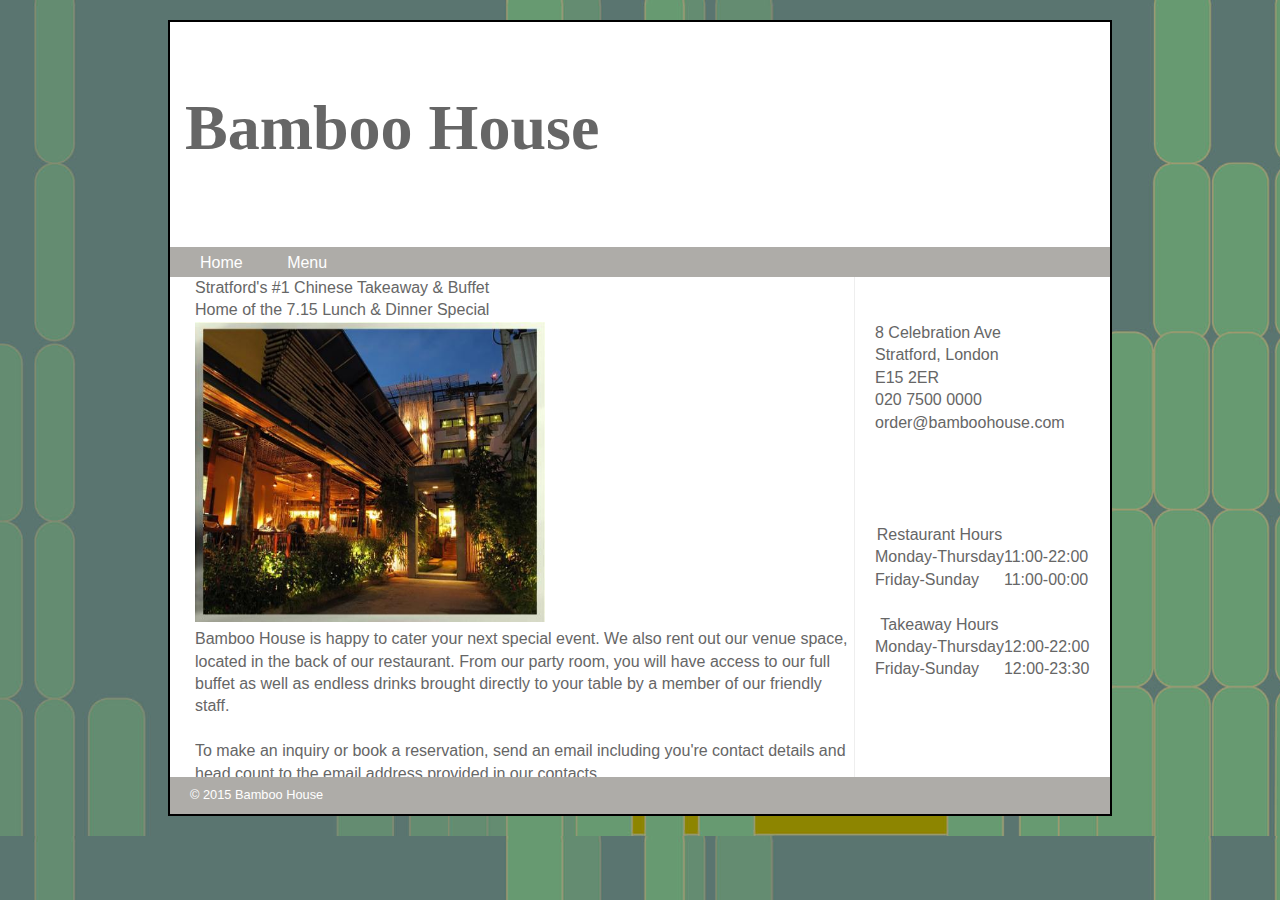
<file: works/bamboo_house/index.html>
<!DOCTYPE html PUBLIC "-//W3C//DTD XHTML 1.0 Strict//EN" "http://www.w3.org/TR/xhtml1/DTD/xhtml1-strict.dtd">
<html xmlns="http://www.w3.org/1999/xhtml">
<head>
<meta http-equiv="Content-Type" content="text/html; charset=UTF-8" />
<link rel="stylesheet" type="text/css" href="main.css"/>
<title>Bamboo House</title>
</head>

<body>
<div class="wrapper">
	<header>
		<h1>Bamboo House</h1>
		<nav>
			<ul>
				<li><a href="index.html">Home</a></li>
                    <li><a href="menu.html">Menu</a></li>
			</ul>
        </nav>
   </header>
    <section class="catering">
    	<p>Stratford's &#35;1 Chinese Takeaway &amp; Buffet<br>
            Home of the 7.15 Lunch &amp; Dinner Special</p>
         <img src="bamboo_house.jpg" width="350" height="300"/>
           <p>Bamboo House is happy to cater your next special event. We also rent out our venue space, located in the back of our restaurant. From our party room, you will have access to our full buffet as well as endless drinks brought directly to your table by a member of our friendly staff.<br>
    <br>
    To make an inquiry or book a reservation, send an email including you're contact details and head count to the email address provided in our contacts.</p>
    </section>
    <aside>    
    <section class="location">
            <p>8 Celebration Ave<br>
            Stratford, London<br>
            E15 2ER<br>
            020 7500 0000<br>
            order&#64;bamboohouse.com</p>
    </section>
    <section class="contact">
        <table>
            <thead>
                <tr>
                <th>Restaurant Hours</th>
                </tr>
            </thead>
        
        <tbody>
            <tr>
                <td>Monday-Thursday</td>
                <td>11:00-22:00</td>
            </tr>
            <tr>
                <td>Friday-Sunday</td>
                <td>11:00-00:00</td>
            </tr>
        </tbody>
        </table>
        <br>
        <table>
            <thead>
                <tr>
                <th>Takeaway Hours</th>
                </tr>
            </thead>
        
        <tbody>
            <tr>
                <td>Monday-Thursday</td>
                <td>12:00-22:00</td>
            </tr>
            <tr>
                <td>Friday-Sunday</td>
                <td>12:00-23:30</td>
            </tr>
        </tbody>
        </table>
        </section>
        </aside>
   <footer>
   &copy; 2015 Bamboo House
   </footer>
   </div>
</body>
</html>
</file>
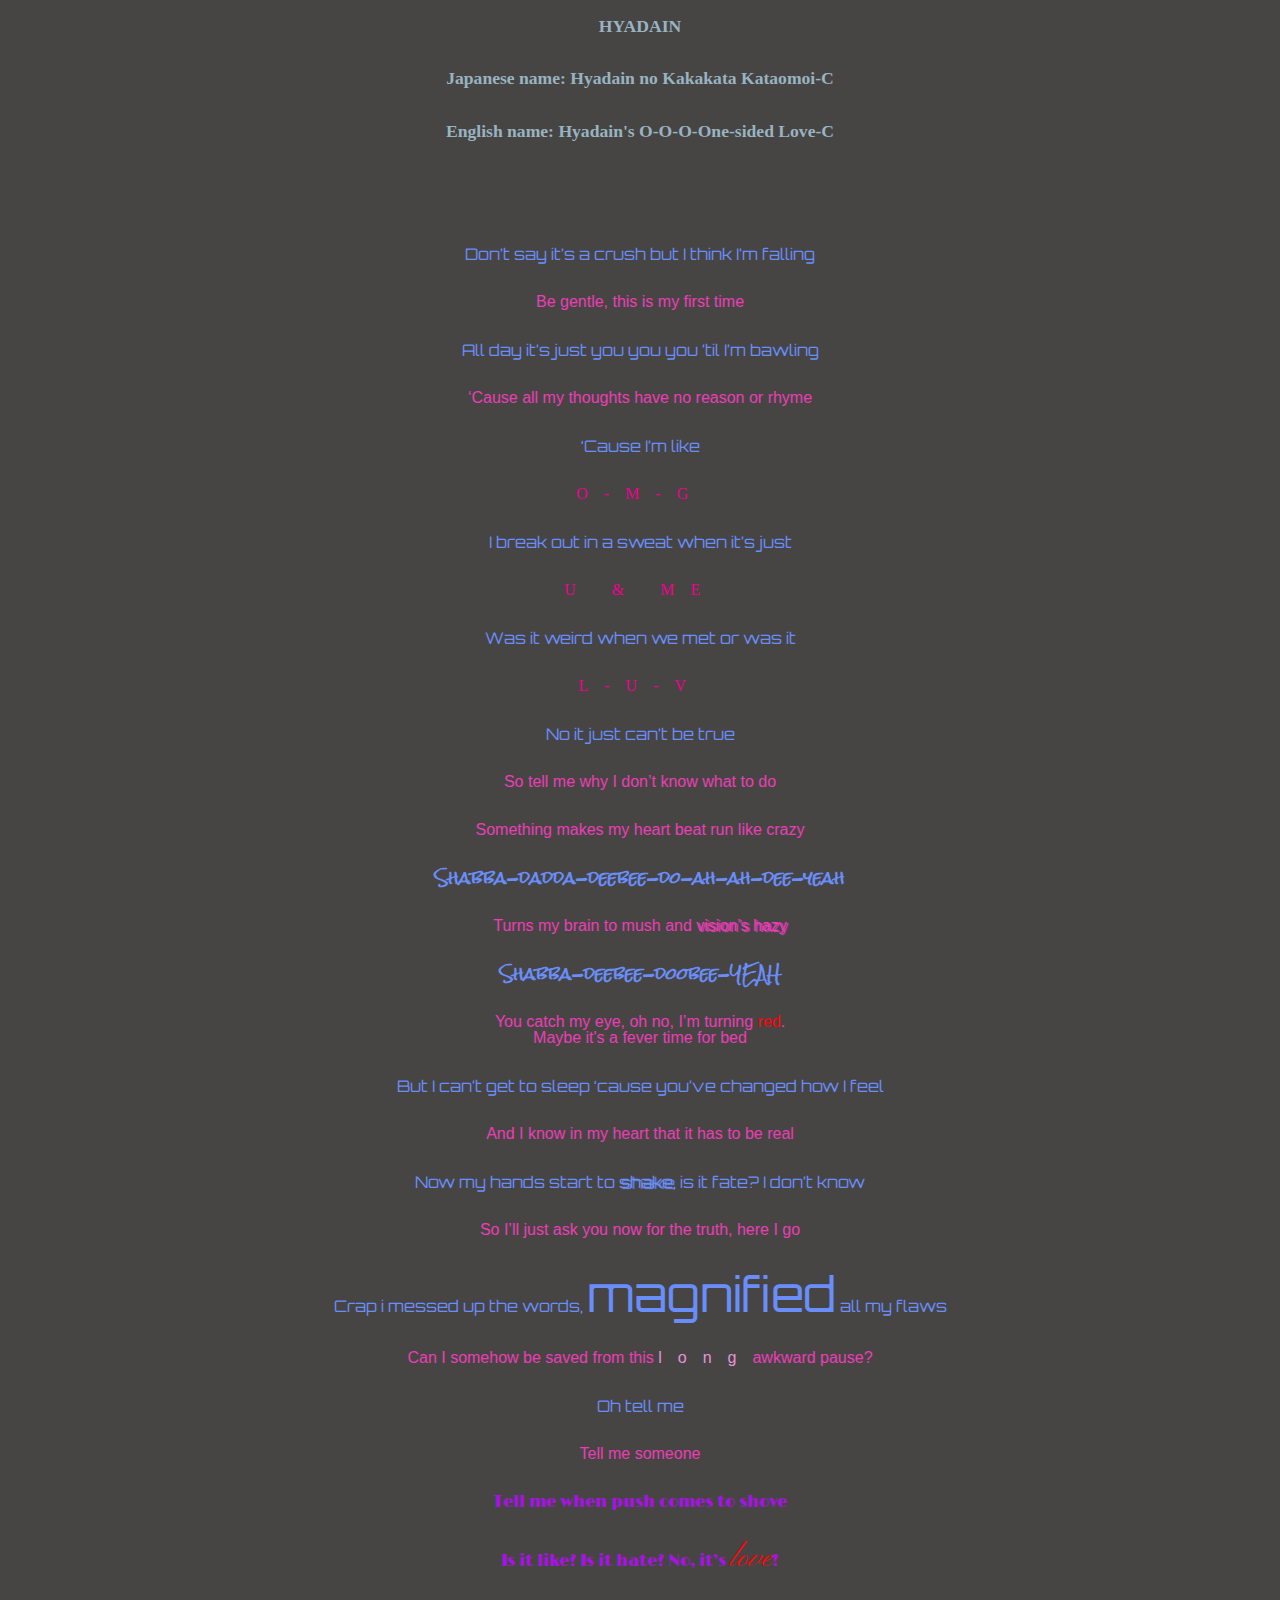
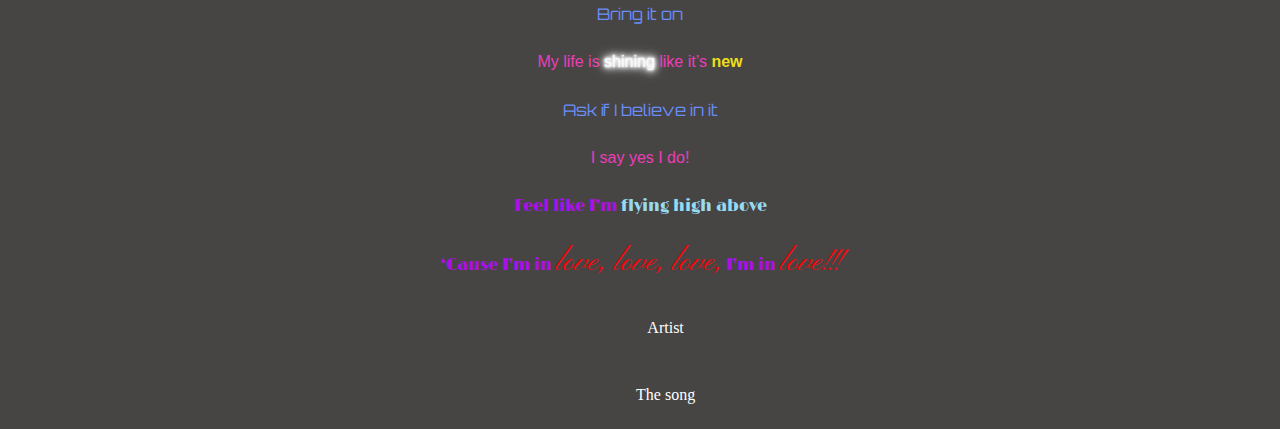
<file: works/nichijou/index.html>
<!doctype html>
<html>
<head>
<meta charset="UTF-8">
<link type="text/css" rel="stylesheet" href="stylesheet.css">
<link href='http://fonts.googleapis.com/css?family=Syncopate|Orbitron|Kranky|Pinyon+Script|Limelight|Rock+Salt' rel='stylesheet' type='text/css'>
<link href='http://fonts.googleapis.com/css?family=Source+Code+Pro:900,400' rel='stylesheet' type='text/css'>
<title>typesetting project</title>
</head>

<body>

<h1> HYADAIN</h1>
<h2> Japanese name: Hyadain no Kakakata Kataomoi-C</h2>
<h3> English name: Hyadain's O-O-O-One-sided Love-C</h3>

<div id="content">
<div class= "boy">
<p>Don’t say it’s a crush but I think I’m falling</p>
</div>

<div class="girl">
<p> Be gentle, this is my first time</p>
</div>

<div class= "boy">
<p>All day it’s just you you you ’til I’m bawling</p>
</div>

<div class="girl">
<p> ‘Cause all my thoughts have no reason or rhyme</p>
</div>

<div class= "boy">
<p>‘Cause I’m like</p>
</div>

<div class="girl">
<p><span class="b"> O-M-G</span></p>
</div>

<div class= "boy">
<p>I break out in a sweat when it’s just</p>
</div>

<div class="girl">
<p><span class="b"> U &amp; ME</span></p>
</div>

<div class= "boy">
<p>Was it weird when we met or was it</p>
</div>

<div class="girl">
<p><span class="b"> L-U-V</span></p>
</div>

<div class= "boy">
<p>No it just can’t be true</p>
</div>

<div class="girl">
<p> So tell me why I don’t know what to do</p>
</div>

<div class="girl">
<p> Something makes my heart beat run like crazy</p>
</div>

<div class= "boy">
<p><span class="k">Shabba-dadda-deebee-do-ah-ah-dee-yeah</span></p>
</div>

<div class="girl">
<p> Turns my brain to mush and <span class="l">vision’s hazy</span></p>
</div>

<div class= "boy">
<p><span class="k">Shabba-deebee-doobee-YEAH</span></p>
</div>

<div class="girl">
<p> You catch my eye, oh no, I’m turning <span class="e">red</span>.<br>
 Maybe it's a fever time for bed</p>
</div>

<div class= "boy">
<p>But I can’t get to sleep ‘cause you’ve changed how I feel</p>
</div>

<div class="girl">
<p> And I know in my heart that it has to be real</p>
</div>

<div class= "boy">
<p>Now my hands start to <span class="j">shake</span>, is it fate? I don’t know</p>
</div>

<div class="girl">
<p> So I’ll just ask you now for the truth, here I go</p>
</div>

<div class= "boy">
<p>Crap i messed up the words, <span class="f">magnified</span> all my flaws</p>
</div>

<div class="girl">
<p> Can I somehow be saved from this <span class="g">long</span>awkward pause?</p>
</div>

<div class= "boy">
<p>Oh tell me</p>
</div>

<div class="girl">
<p> Tell me someone</p>
</div>

<div class= "both">
<p> Tell me when push comes to shove</p>
<p> Is it like? Is it hate? No, it’s <span class="a">love</span>!</p>
</div>

<div class= "boy">
<p>Bring it on</p>
</div>

<div class="girl">
<p> My life is <span class="c">shining</span> like it’s <span class="d">new</span></p>
</div>

<div class= "boy">
<p>Ask if I believe in it</p>
</div>

<div class="girl">
<p> I say yes I do!</p>
</div>

<div class= "both">
<p> Feel like I’m <span class="i">flying high above</span></p>
<p> ‘Cause I’m in <span class="a">love, love, love,</span> I’m in <span class="a">love!!!</span></p>
</div>
</div>

<ul>
                 
    <li><a href="artist.html">Artist</a></li>
    <li><a href="song.html">The song</a></li>

</ul> 
</body>
</html>
</file>
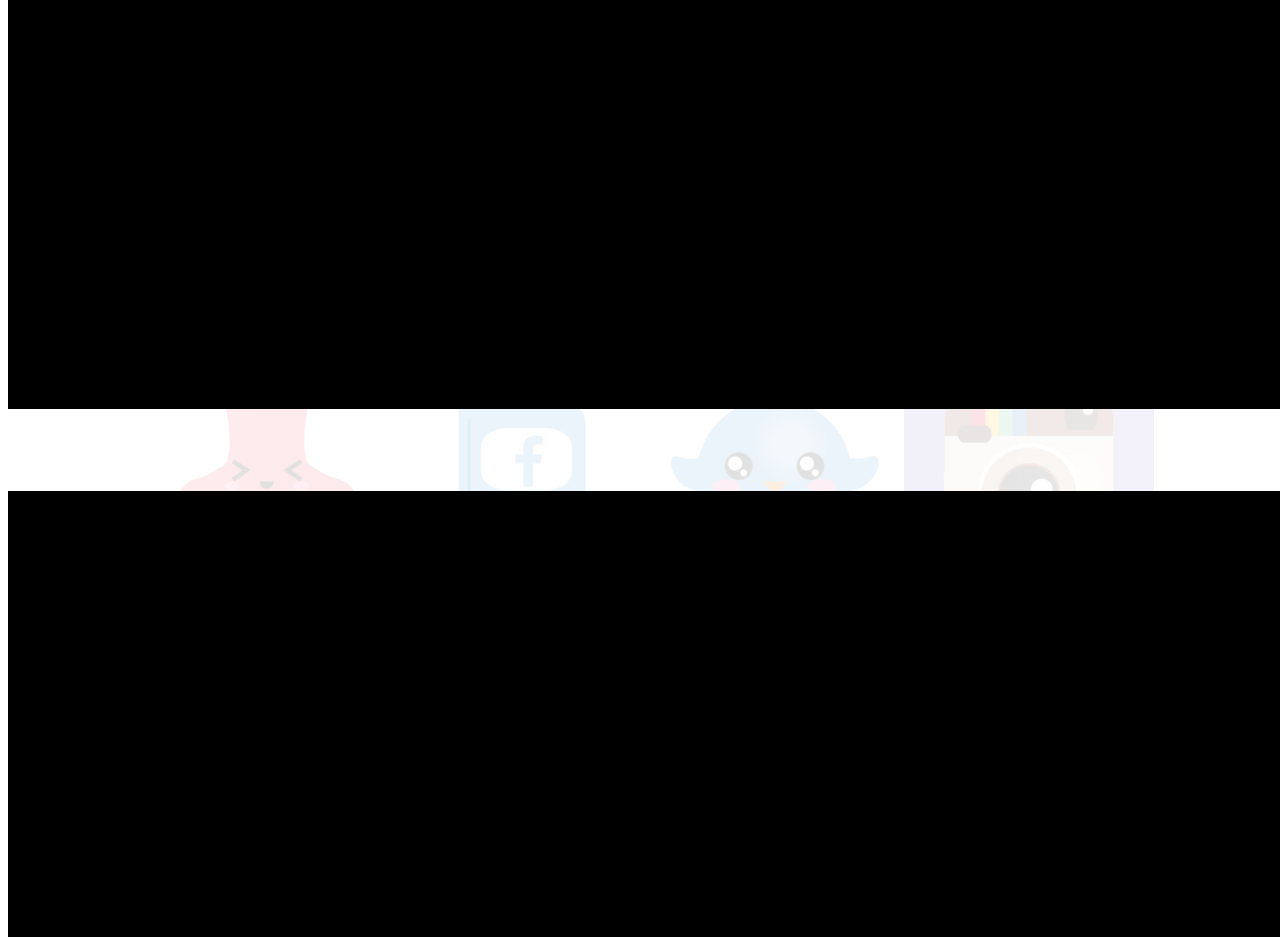
<file: works/social_media_page/index.html>
<!DOCTYPE htlm>
<html>
<head>
	<title>
	</title>
	<script src="https://ajax.googleapis.com/ajax/libs/jquery/2.1.4/jquery.min.js"></script>
	<script src="script.js"></script>

	<style>

		#topPanel{
			position: absolute;
			top: 0px;
			width: 100vw;
			height: 50vh;
			background-color: black;
            z-index: 2;
}
        .social{
	        text-align:center;
	        height:200px;
	        width:100%;
	        position:absolute;
	        top:0px;
	        bottom:0px;
	        margin-top:auto;
	        margin-bottom:auto;
            display: none;
}
		#bottomPanel{
			position: absolute;
			bottom: 0px;
			width: 100vw;
			height: 50vh;
			background-color: black;
            z-index: 2;
		}

	</style>
</head>
<body>
    <div id="topPanel"></div>
    <div class="social">
        <a href="https://www.pinterest.com/shavfog/"><img src="img/pinterest.png" alt="pinterest" width="250px" height="250px"/>
        <a href="https://www.facebook.com/shaverne.fogarty"><img src="img/facebook.png" alt="facebook" width="250px" height="250px"/>
        <a href="https://twitter.com/shavfog"><img src="img/twitter.png" alt="twitter" width="250px" height="250px"/>
        <a href="http://instagram.com/shavfog/"><img src="img/instagram.png" alt="instagram" width="250px" height="250px"/>
    </div>
    <div id="bottomPanel"></div>
</body>
</html>
</file>
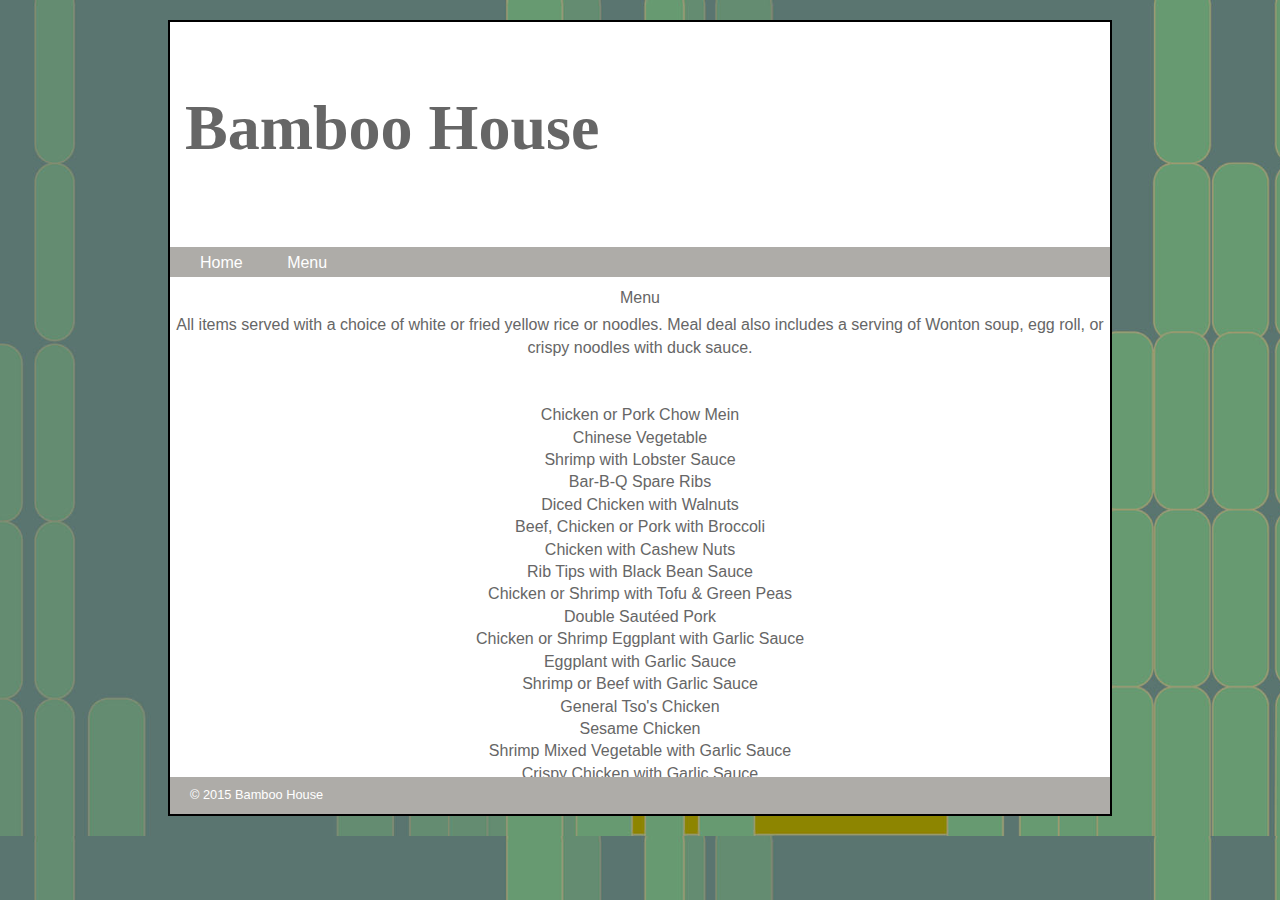
<file: works/bamboo_house/menu.html>
<!DOCTYPE html PUBLIC "-//W3C//DTD XHTML 1.0 Strict//EN" "http://www.w3.org/TR/xhtml1/DTD/xhtml1-strict.dtd">
<html xmlns="http://www.w3.org/1999/xhtml">
<head>
<meta http-equiv="Content-Type" content="text/html; charset=UTF-8" />
<link rel="stylesheet" type="text/css" href="main.css"/>
<title>Bamboo House</title>
</head>

<body>
<div class="wrapper">
	<header>
		<h1>Bamboo House</h1>
		<nav>
			<ul>
				<li><a href="index.html">Home</a></li>
                    <li><a href="menu.html">Menu</a></li>
			</ul>
        </nav>
   </header>
   <section class="menu">
   <h2> Menu</h2>
    <p>All items served with a choice of white or fried yellow rice or noodles. Meal deal also includes a serving of Wonton soup, egg roll, or crispy noodles with duck sauce.</p>
      <ul>
        <li>Chicken or Pork Chow Mein</li>
        <li>Chinese Vegetable</li>
        <li>Shrimp with Lobster Sauce</li>
        <li>Bar-B-Q Spare Ribs</li>
        <li>Diced Chicken with Walnuts</li>
        <li>Beef, Chicken or Pork with Broccoli</li>
        <li>Chicken with Cashew Nuts</li>
        <li>Rib Tips with Black Bean Sauce</li>
        <li>Chicken or Shrimp with Tofu & Green Peas</li>
        <li>Double Sautéed Pork</li>
        <li>Chicken or Shrimp Eggplant with Garlic Sauce</li>
        <li>Eggplant with Garlic Sauce</li>
        <li>Shrimp or Beef with Garlic Sauce</li>
        <li>General Tso's Chicken</li>
        <li>Sesame Chicken</li>
        <li>Shrimp Mixed Vegetable with Garlic Sauce</li>
        <li>Crispy Chicken with Garlic Sauce</li>
        <li>Shrimp with Broccoli</li>
        <li>Shrimp or Beef Chow Mein</li>
        <li>Pepper Steak with Onion</li>
        <li>Roast Pork or Chicken Lo Mein</li>
        <li>Boneless Spare Ribs</li>
        <li>Sweet & Sour Chicken or Pork</li>
        <li>Diced Chicken & Shrimp Combo</li>
        <li>Sweet & Sour Shrimp</li>
        <li>Sautéed Vegetable with Tofu</li>
        <li>Diced Chicken & Shrimp with Walnuts</li>
        <li>Crab Meat & Shrimp in Garlic Sauce</li>
        <li>String Bean Chicken or Pork with Garlic Sauce</li>
        <li>Chicken or Pork with Garlic Sauce</li>
        <li>Kung Po Chicken</li>
        <li>Orange Chicken</li>
        <li>Mixed Vegetables with Garlic Sauce</li>
        <li>Broccoli with Garlic Sauce</li>
        <li>Pineapple Chicken</li>
       </ul>
    </section>
   <footer>
   &copy; 2015 Bamboo House
   </footer>
   </div>
</body>
</html>
</file>
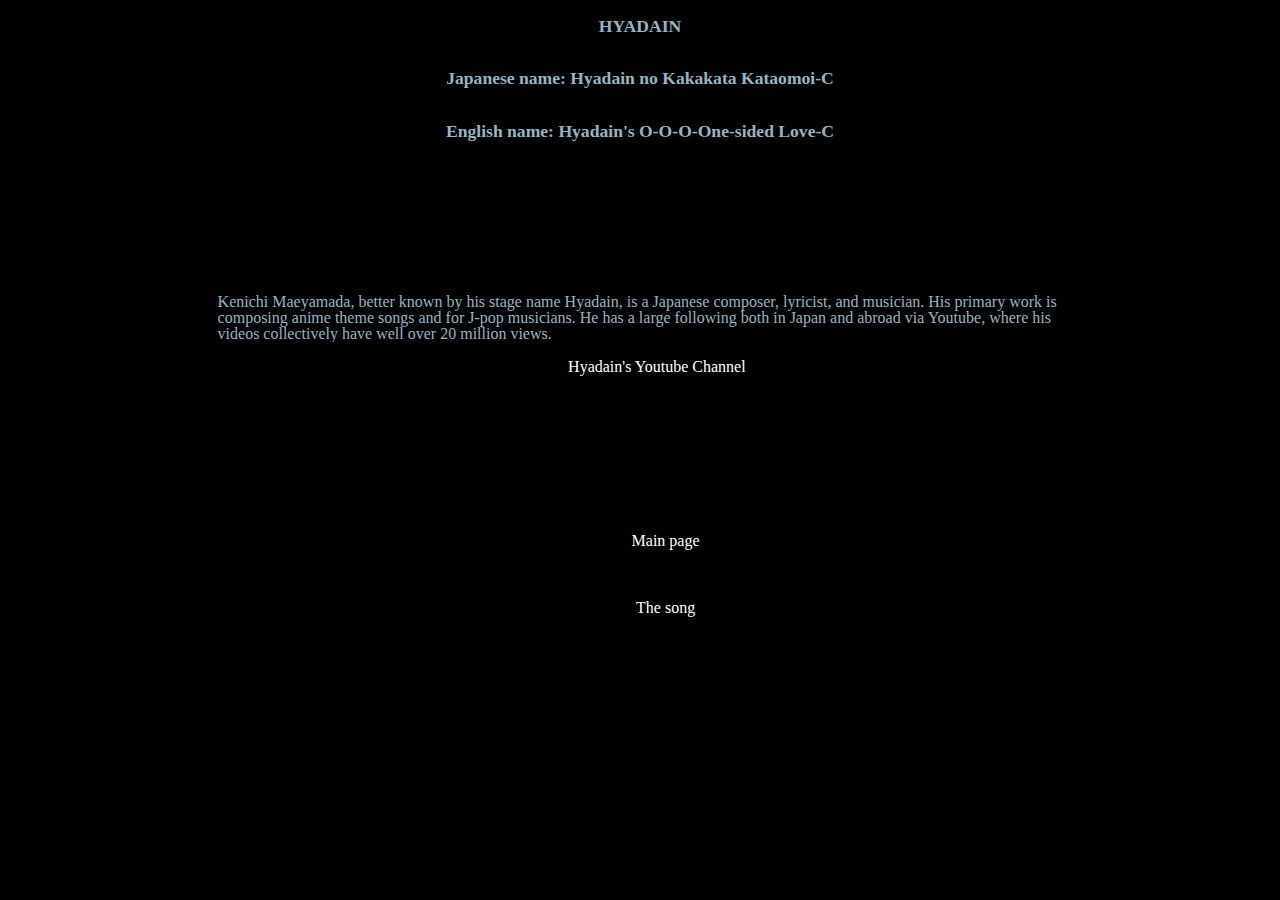
<file: works/nichijou/artist.html>
<!doctype html>
<html>
<head>
<meta charset="UTF-8">
<link type="text/css" rel="stylesheet" href="base.css">
<link href='http://fonts.googleapis.com/css?family=Syncopate|Orbitron|Kranky|Pinyon+Script|Limelight|Rock+Salt' rel='stylesheet' type='text/css'>
<link href='http://fonts.googleapis.com/css?family=Source+Code+Pro:900,400' rel='stylesheet' type='text/css'>
<title>The Artist</title>
</head>

<body>
<h1> HYADAIN</h1>
<h2> Japanese name: Hyadain no Kakakata Kataomoi-C</h2>
<h3> English name: Hyadain's O-O-O-One-sided Love-C</h3>
    
<div id="content">
    <p>Kenichi Maeyamada, better known by his stage name Hyadain, is a Japanese composer, lyricist, and musician. His primary work is composing anime theme songs and for J-pop musicians. He has a large following both in Japan and abroad via Youtube, where his videos collectively have well over 20 million views.<a href="https://www.youtube.com/user/hyadain2525">Hyadain's Youtube Channel</a></p>
</div>
    
<ul>
    <li><a href="index.html">Main page</a></li>
    <li><a href="song.html">The song</a></li>
</ul>
    
</body>
</html>
</file>
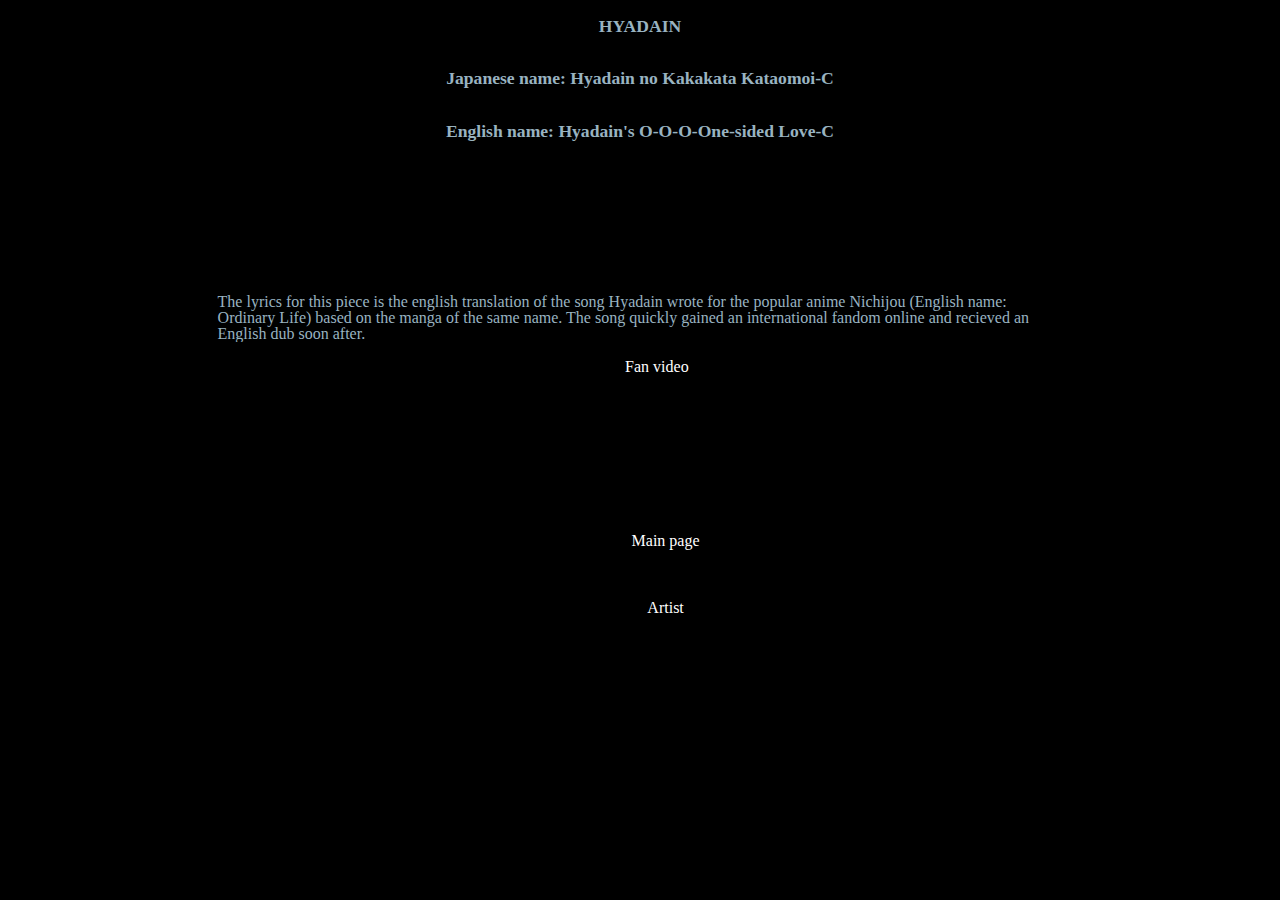
<file: works/nichijou/song.html>
<!doctype html>
<html>
<head>
<meta charset="UTF-8">
<link type="text/css" rel="stylesheet" href="base.css">
<link href='http://fonts.googleapis.com/css?family=Syncopate|Orbitron|Kranky|Pinyon+Script|Limelight|Rock+Salt' rel='stylesheet' type='text/css'>
<link href='http://fonts.googleapis.com/css?family=Source+Code+Pro:900,400' rel='stylesheet' type='text/css'>
<title>The song</title>
</head>

<body>
<h1> HYADAIN</h1>
<h2> Japanese name: Hyadain no Kakakata Kataomoi-C</h2>
<h3> English name: Hyadain's O-O-O-One-sided Love-C</h3>
    
<p>The lyrics for this piece is the english translation of the song  Hyadain wrote for the popular anime Nichijou (English name: Ordinary Life) based on the manga of the same name. The song quickly gained an international fandom online and recieved an English dub soon after.<a href="https://www.youtube.com/watch?v=1IMYLzAr7sk&index=37&list=PLw5LUMyfQgUYy6ZExYT1YaoLPiXyNYQBw&spfreload=10">Fan video</a></p>
    
<ul>
    
    <li><a href="index.html">Main page</a></li>
    <li><a href="artist.html">Artist</a></li>

</ul>
</body>
</html>
</file>
<file: works/bamboo_house/main.css>
/**
    * Eric Meyer's Reset CSS v2.0 (http://meyerweb.com/eric/tools/css/reset/)
    * http://cssreset.com
    */
    html, body, div, span, applet, object, iframe,
    h1, h2, h3, h4, h5, h6, p, blockquote, pre,
    a, abbr, acronym, address, big, cite, code,
    del, dfn, em, img, ins, kbd, q, s, samp,
    small, strike, strong, sub, sup, tt, var,
    b, u, i, center,
    dl, dt, dd, ol, ul, li,
    fieldset, form, label, legend,
    table, caption, tbody, tfoot, thead, tr, th, td,
    article, aside, canvas, details, embed,
    figure, figcaption, footer, header, hgroup,
    menu, nav, output, ruby, section, summary,
    time, mark, audio, video {
    margin: 0;
    padding: 0;
    border: 0;
    font-size: 100%;
    font: inherit;
    vertical-align: baseline;
    }
    /* HTML5 display-role reset for older browsers */
    article, aside, details, figcaption, figure,
    footer, header, hgroup, menu, nav, section {
    display: block;
    }
    body {
    line-height: 1;
    }
    ol, ul {
    list-style: none;
    }
    blockquote, q {
    quotes: none;
    }
    blockquote:before, blockquote:after,
    q:before, q:after {
    content: '';
    content: none;
    }
    table {
    border-collapse: collapse;
    border-spacing: 0;
    }
	/*end of reset*/
	



	header, footer, nav, aside {
		display: block;
	}
	
	body {
		color: #666666;
		background-color: #f9f8f6;
		background-image: url(bamboo_forest_house.jpg);
		background-position: center;
        background-size: cover;
		font-family: "Gill Sans", "Gill Sans MT", "Myriad Pro", "DejaVu Sans Condensed", Helvetica, Arial, sans-serif;
		line-height: 1.4em;
		margin: 0px;
	}
	
	.wrapper {
		width: 940px;
		margin: 20px auto 20px auto;
		border: 2px solid #000000;
		background-color: #ffffff;
	}
	
	header {
		height: 160px;
	}
	
	h1 {
        text-indent: 15px;
		width: 940px;
		height: 130px;
		margin: 95px 0px 0px 0px;
        font-weight: bolder;
        font-size: 64px;
        font-family: fantasy;
	}
	
	h2 {
        font-weight: normal;
		margin: 10px 0px 5px 0px;
		padding: 0px;
	}
	
	nav, footer {
		clear: both;
		color: #ffffff;
		background-color: #aeaca8;
		height: 30px;
	}
	
	nav ul {
		margin: 0px;
		padding:5px 0px 5px 30px;
	}
	
	nav li {
		display: inline;
		margin-right: 40px;
	}
	
	nav li a {
		color: #ffffff;
        text-decoration: none;
	}
	
	nav li a:hover {
		background-color: #689a72;
	}

    nav li a:active {
		background-color: #689a72;
	}
	
	aside {
		width: 230px;
		float: left;
		padding: 0px 0px 0px 20px;
	}
	
	.catering {
        float: left;
        width: 659px;
        border-right: 1px solid #eeeeee;
        margin-left: 25px;
    }
	
    .contact, .location {
        padding-top: 45px;
        padding-bottom: 45px;
    }
    
    .menu {
        text-align: center;
    }

    .menu ul {
        padding-top: 45px;
    }

    .menu, .catering {
        max-height: 500px;
        min-height: 500px;
        overflow: scroll;
    }

	footer {
		font-size: 80%;
		padding: 7px 0px 0px 20px;
	}
</file>
<file: works/nichijou/stylesheet.css>
/** * Eric Meyer's Reset CSS v2.0 (http://meyerweb.com/eric/tools/css/reset/) * http://cssreset.com */html, body, div, span, applet, object, iframe,h1, h2, h3, h4, h5, h6, p, blockquote, pre,a, abbr, acronym, address, big, cite, code,del, dfn, em, img, ins, kbd, q, s, samp,small, strike, strong, sub, sup, tt, var,b, u, i, center,dl, dt, dd, ol, ul, li,fieldset, form, label, legend,table, caption, tbody, tfoot, thead, tr, th, td,article, aside, canvas, details, embed, figure, figcaption, footer, header, hgroup, menu, nav, output, ruby, section, summary,time, mark, audio, video {	margin: 0;	padding: 0;	border: 0;	font-size: 100%;	font: inherit;	vertical-align: baseline;}/* HTML5 display-role reset for older browsers */article, aside, details, figcaption, figure, footer, header, hgroup, menu, nav, section {	display: block;}body {	line-height: 1;}ol, ul {	list-style: none;}blockquote, q {	quotes: none;}blockquote:before, blockquote:after,q:before, q:after {	content: '';	content: none;}table {	border-collapse: collapse;	border-spacing: 0;}


* {
	background-color: #464544;
	text-align: center;
}

h1, h2, h3 {
	color: #99b3c0;
	font-family: 'Source Code Pro', ;
	font-size: 1.1em;
	padding: 1em;
    font-weight: 900;
}

h3 {
    padding-bottom: 7%;
}

p {
	padding:1em;
}

.boy {
	color: #6A8EF9;
	font-family: 'Orbitron', sans-serif;
}

.girl {
	color: #ec3db7;
	font-family: 'Syncopate', sans-serif;
}

.both {
	color: #AA11E6;
	font-family: 'Limelight', cursive;
}

.a {
	font-family: 'Pinyon Script', cursive;
	font-size: 2em;
	color: #FA0307;
}

.b {
	font-family: 'Kranky', cursive;
	letter-spacing: 1em;
	color: #ec008c;
}

.c {
	color:#F9F9F9;
	text-shadow: 0 0 10px #ffffff, 0 0 2px #ffffff, 0 0 3px #ffffff, 0 0 4px #ffffff, 0 0 7px #ffffff, 0 0 8px #ffffff, 0 0 100px #ffffff, 0 0 15px #ffffff;
}

.d {
	color:#EBDF19;
	font-weight: bolder;
}

.e {
	color: #FA0307;
}

.f {
	font-size: 3em;
}

.g {
	letter-spacing: 1em;
	color:#E693D9;
}

.i {
	color:#97dbf2;
}

.j {
	text-shadow: 2px 1px 1px #6A8EF9;
}

.k {
	font-family: 'Rock Salt', cursive;
	font-weight:bolder;
}

.l { 
	text-shadow: 2px 1px 1px #ec3db7;
}

a:link, a:visited, a:hover, a:active, a:focus {
	display:inline-block;
	width: 100%;
	color: #ffffff;
	font-family: 'Source Code Pro', ;
	text-decoration: none;
    padding: 2%;
}
</file>
<file: works/nichijou/base.css>
/** * Eric Meyer's Reset CSS v2.0 (http://meyerweb.com/eric/tools/css/reset/) * http://cssreset.com */html, body, div, span, applet, object, iframe,h1, h2, h3, h4, h5, h6, p, blockquote, pre,a, abbr, acronym, address, big, cite, code,del, dfn, em, img, ins, kbd, q, s, samp,small, strike, strong, sub, sup, tt, var,b, u, i, center,dl, dt, dd, ol, ul, li,fieldset, form, label, legend,table, caption, tbody, tfoot, thead, tr, th, td,article, aside, canvas, details, embed, figure, figcaption, footer, header, hgroup, menu, nav, output, ruby, section, summary,time, mark, audio, video {	margin: 0;	padding: 0;	border: 0;	font-size: 100%;	font: inherit;	vertical-align: baseline;}/* HTML5 display-role reset for older browsers */article, aside, details, figcaption, figure, footer, header, hgroup, menu, nav, section {	display: block;}body {	line-height: 1;}ol, ul {	list-style: none;}blockquote, q {	quotes: none;}blockquote:before, blockquote:after,q:before, q:after {	content: '';	content: none;}table {	border-collapse: collapse;	border-spacing: 0;}

* {
	background-color: #000000;
}

h1, h2, h3 {
	font-family: 'Source Code Pro', ;
	font-size: 1.1em;
	padding: 1em;
    font-weight: 900;
    text-align: center;
    color: #99b3c0;
}

h3 {
    padding-bottom: 10%;
}

p {
	color: #ffffff;
    margin-left: 15%;
    margin-right: 15%;
    font-family: 'Source Code Pro', ;
    padding: 2%;
    color: #99b3c0;
}

ul {
    padding-top: 7%;
}

a:link, a:visited, a:hover, a:active, a:focus {
	text-align: center;
	display:inline-block;
	width: 100%;
	color: #ffffff;
	font-family: 'Source Code Pro', ;
	text-decoration: none;
    padding: 2%
}
</file>
